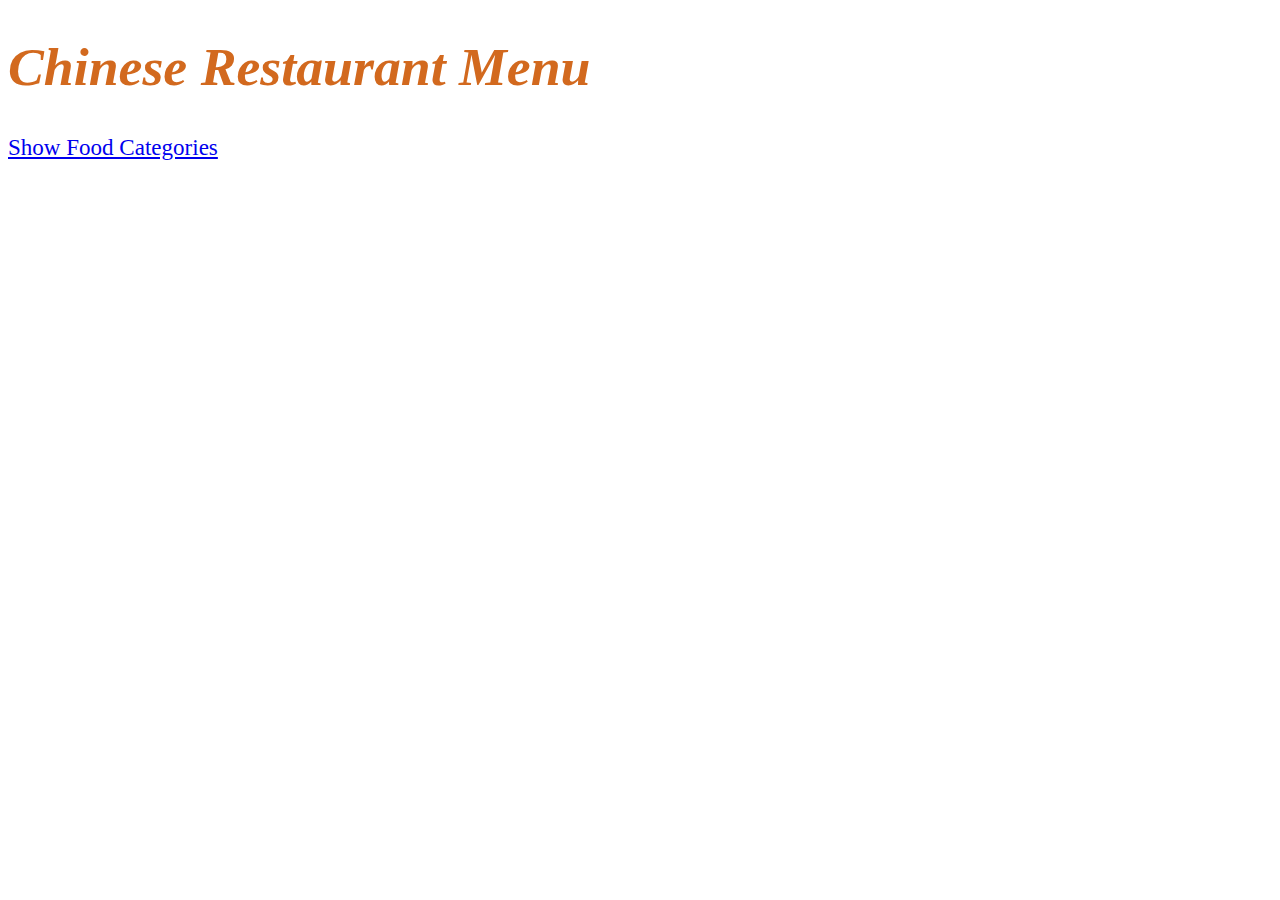
<file: index.html>
<!DOCTYPE html>

<html ng-app='MenuApp'>
  <head>
    <meta charset="utf-8">
    <link rel="stylesheet" href="css/styles.css">
    <title>Angular Module 4</title>
  </head>
  <body>

    <ui-view></ui-view>

    <!-- Libraries -->
      <script src="lib/angular.min.js"></script>
    <script src="lib/angular-ui-router.min.js"></script>
    
   
    <!-- Modules -->
    <script src="src/menuapp/menuapp.module.js"></script>
    <script src="src/menuapp/data.module.js"></script>

    <!-- Routes -->
    <script src="src/routes.js"></script>

    <!-- 'ShoppingList' module artifacts -->
    <script src="src/menuapp/categories.controller.js"></script>
    <script src="src/menuapp/categories.component.js"></script>
    <script src="src/menuapp/items.component.js"></script>
    <script src="src/menuapp/menudata.service.js"></script>
    <script src="src/menuapp/item.controller.js"></script>

  </body>
</html>
</file>
<file: css/styles.css>
body ,li,a,span{
  font-size: 1.2em;
}

.error {
  color: red;
  font-weight: bold;
  display: none;
}


li[ui-sref]:hover {
  display: inline;
  cursor: pointer;
  
  
}

h1{
    font-size: 2.8em;
    font-style: italic;
    color: chocolate;
}
</file>
